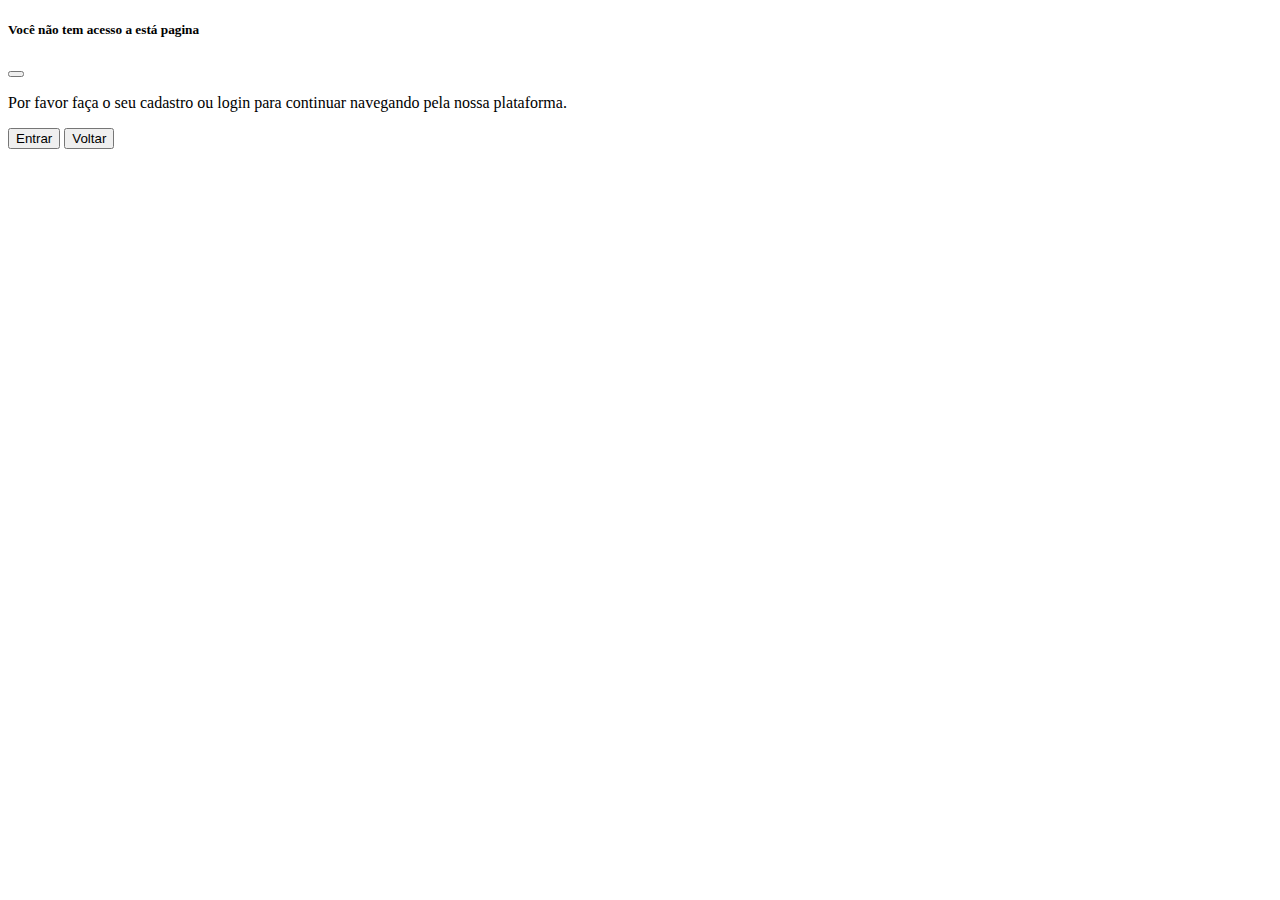
<file: index.html>
<!DOCTYPE html>
<html lang="en">
<head>
    <meta charset="UTF-8">
    <meta name="viewport" content="width=device-width, initial-scale=1.0">
    <title>tetse</title>
<body>
    <div class="modal" tabindex="-1">
        <div class="modal-dialog">
          <div class="modal-content">
            <div class="modal-header">
              <h5 class="modal-title">Você não tem acesso a está pagina</h5>
              <button type="button" class="btn-close" data-bs-dismiss="modal" aria-label="Close"></button>
            </div>
            <div class="modal-body">
              <p>Por favor faça o seu cadastro ou login para continuar navegando pela nossa plataforma.</p>
            </div>
            <div class="modal-footer">
              <button type="button" class="btn btn-secondary" data-bs-dismiss="modal">Entrar</button>
              <button type="button" class="btn btn-primary">Voltar</button>
            </div>
          </div>
        </div>
      </div>
</body>
</html>
</file>
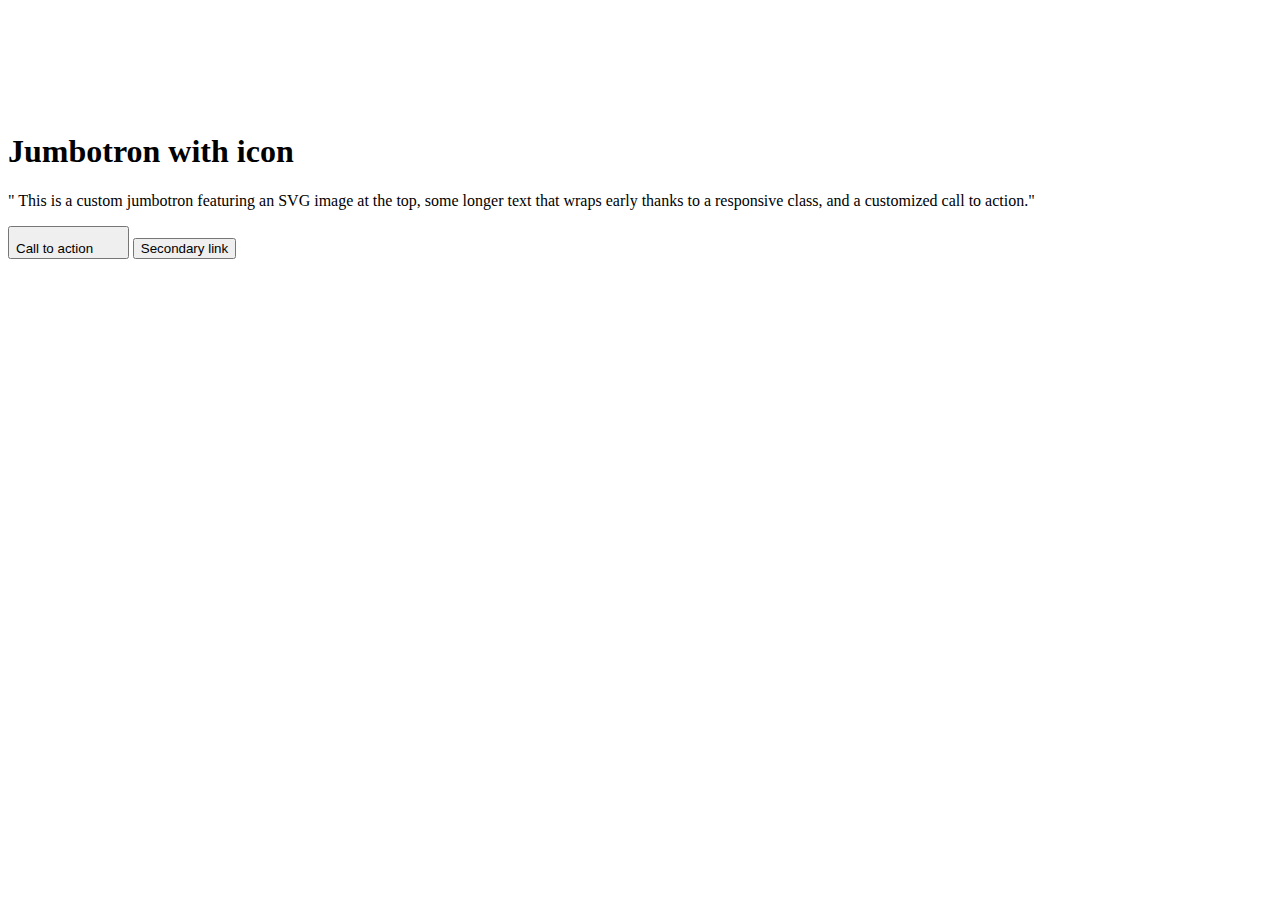
<file: about/index.html>
<!DOCTYPE html>
<html lang="en">
    <link href="https://cdn.jsdelivr.net/npm/bootstrap@5.2.3/dist/css/bootstrap.min.css" rel="stylesheet" integrity="sha384-rbsA2VBKQhggwzxH7pPCaAqO46MgnOM80zW1RWuH61DGLwZJEdK2Kadq2F9CUG65" crossorigin="anonymous"> 

<head>
    <meta charset="UTF-8">
    <meta name="viewport" content="width=device-width, initial-scale=1.0">
    <title>Document</title>
</head>


<body>
    <div class="p-5 text-center bg-body-tertiary rounded-3">

<svg class="bi mt-4 mb-3" style="color: var(--bs-indigo);" width="100" height="100">
<use xlink:href="#bootstrap"></use><!--logo-->
</svg>
<h1 class="text-body-emphasis">Jumbotron with icon</h1><!--Titulo-->
<p class="col-lg-8 mx-auto fs-5 text-muted">

" This is a custom jumbotron featuring an SVG image at the top, some longer text that wraps early thanks to a responsive 
class, and a customized call to action." <!--texto-->

</p>
<!--btn1-->
<div class="d-inline-flex gap-2 mb-5">
<button class="d-inline-flex align-items-center btn btn-primary btn-lg px-4 rounded-pill" type="button">
 Call to action 
<svg class="bi ms-2" width="24" height="24">
<use xlink:href="#arrow-right-short"></use>
</svg>
<!--fimbtn1-->
</button>
<button class="btn btn-outline-secondary btn-lg px-4 rounded-pill" type="button"> Secondary link </button>
</div>
</div>

    </div>
</body>
</html>
</file>
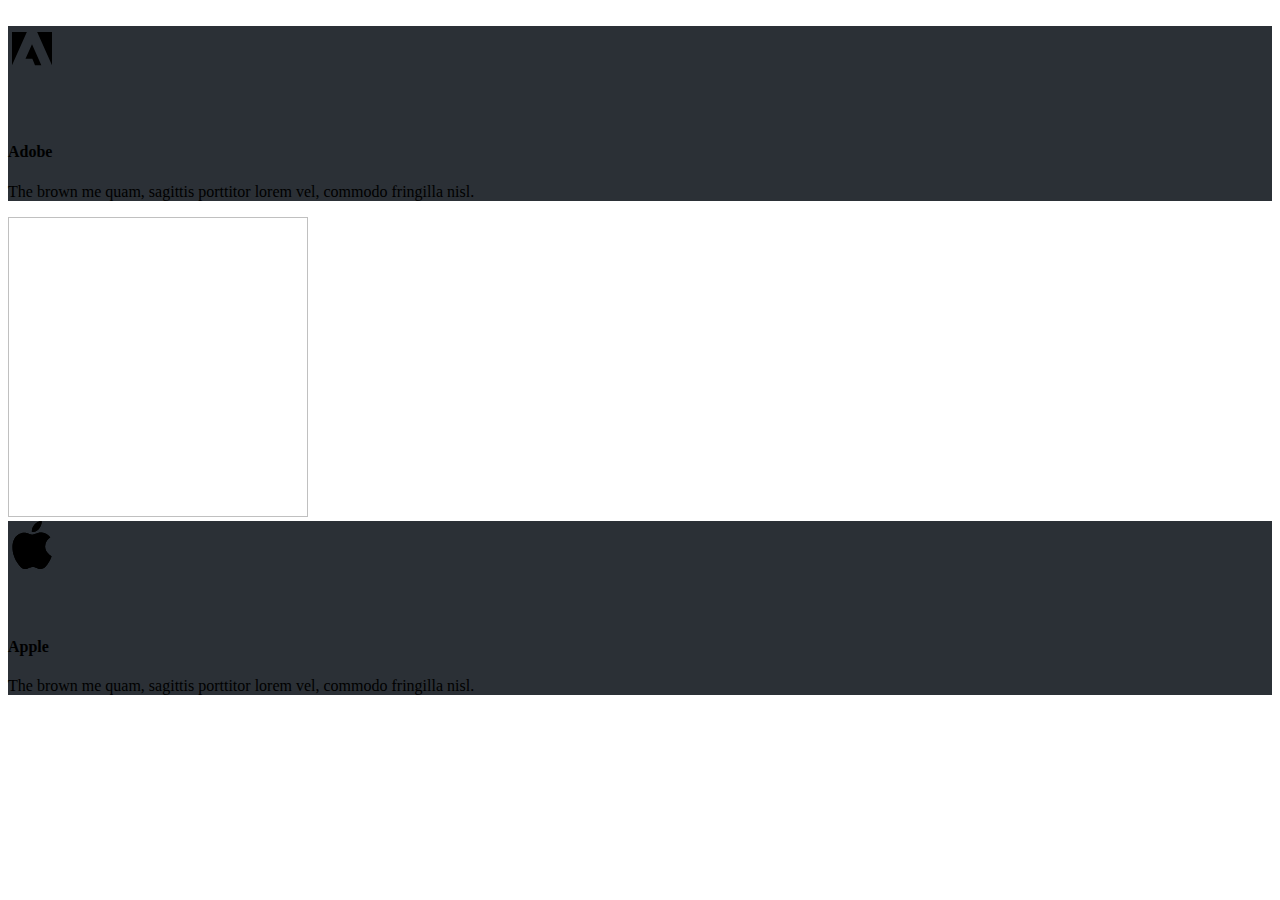
<file: about/teste.html/index.html>
<!DOCTYPE html>
<html lang="en">
<head>
    <meta charset="UTF-8">
    <meta name="viewport" content="width=device-width, initial-scale=1.0">

    <link href="https://cdn.jsdelivr.net/npm/bootstrap@5.2.3/dist/css/bootstrap.min.css" rel="stylesheet" integrity="sha384-rbsA2VBKQhggwzxH7pPCaAqO46MgnOM80zW1RWuH61DGLwZJEdK2Kadq2F9CUG65" crossorigin="anonymous"> 
    <title>Document</title>
</head>
<body>

     
  
    
<section class="position-relative py-6 bg-dark overflow-hidden">

	<!-- build your own svg from https://fffuel.co/nnneon/ -->


	<img class="position-absolute translate-middle top-50 start-0 d-none d-lg-block img-fluid wp-image-32820">



	<div class="container">
		<div class="row row-cols-1 row-cols-lg-2 g-4 g-md-5">
			<div class="col px-lg-6">
				<div class="card card-body border-0 text-light p-4 p-md-6 rounded-3" style="background:#2b3036">

					<div class="lc-block d-flex justify-content-center align-items-center mb-5 rounded wp-image-32811 bg-primary" style="width: 96px; height: 96px;"><svg xmlns="http://www.w3.org/2000/svg" xmlns:xlink="http://www.w3.org/1999/xlink" version="1.1" width="3em" height="3em" viewBox="0 0 24 24" lc-helper="svg-icon" fill="currentColor" class="">
							<path d="M14.58,3H22V19.67L14.58,3M9.42,3H2V19.67L9.42,3M12,9.17L16.67,19.67H13.5L12.17,16.33H8.75L12,9.17Z"></path>
						</svg>

					</div>
					<div class="lc-block">
						<div editable="rich">

							<h4 class="display-6 fw-bold">Adobe</h4>

							<p class="lead">The brown me quam, sagittis porttitor lorem vel, commodo fringilla nisl. </p>
						</div>
					</div> 
				</div>
			</div>
			<div class="col px-lg-6 position-relative"><img class="d-none d-lg-block position-absolute translate-middle top-0 start-100 img-fluid" width="300" height="300" alt="" style="z-index:0">

				<div class="card card-body border-0 text-light p-4 p-md-6 rounded-3" style="background:#2b3036">
					<div class="lc-block d-flex justify-content-center align-items-center mb-5 rounded bg-info" style="width: 96px; height: 96px;"><svg xmlns="http://www.w3.org/2000/svg" width="3em" height="3em" fill="currentColor" class="text-light" viewBox="0 0 16 16" lc-helper="svg-icon">
							<path d="M11.182.008C11.148-.03 9.923.023 8.857 1.18c-1.066 1.156-.902 2.482-.878 2.516.024.034 1.52.087 2.475-1.258.955-1.345.762-2.391.728-2.43zm3.314 11.733c-.048-.096-2.325-1.234-2.113-3.422.212-2.189 1.675-2.789 1.698-2.854.023-.065-.597-.79-1.254-1.157a3.692 3.692 0 0 0-1.563-.434c-.108-.003-.483-.095-1.254.116-.508.139-1.653.589-1.968.607-.316.018-1.256-.522-2.267-.665-.647-.125-1.333.131-1.824.328-.49.196-1.422.754-2.074 2.237-.652 1.482-.311 3.83-.067 4.56.244.729.625 1.924 1.273 2.796.576.984 1.34 1.667 1.659 1.899.319.232 1.219.386 1.843.067.502-.308 1.408-.485 1.766-.472.357.013 1.061.154 1.782.539.571.197 1.111.115 1.652-.105.541-.221 1.324-1.059 2.238-2.758.347-.79.505-1.217.473-1.282z"></path>
							<path d="M11.182.008C11.148-.03 9.923.023 8.857 1.18c-1.066 1.156-.902 2.482-.878 2.516.024.034 1.52.087 2.475-1.258.955-1.345.762-2.391.728-2.43zm3.314 11.733c-.048-.096-2.325-1.234-2.113-3.422.212-2.189 1.675-2.789 1.698-2.854.023-.065-.597-.79-1.254-1.157a3.692 3.692 0 0 0-1.563-.434c-.108-.003-.483-.095-1.254.116-.508.139-1.653.589-1.968.607-.316.018-1.256-.522-2.267-.665-.647-.125-1.333.131-1.824.328-.49.196-1.422.754-2.074 2.237-.652 1.482-.311 3.83-.067 4.56.244.729.625 1.924 1.273 2.796.576.984 1.34 1.667 1.659 1.899.319.232 1.219.386 1.843.067.502-.308 1.408-.485 1.766-.472.357.013 1.061.154 1.782.539.571.197 1.111.115 1.652-.105.541-.221 1.324-1.059 2.238-2.758.347-.79.505-1.217.473-1.282z"></path>
						</svg>

					</div>
					<div class="lc-block">
						<div editable="rich">    

							<h4 class="display-6 fw-bold">Apple</h4>

							<p class="lead">The brown me quam, sagittis porttitor lorem vel, commodo fringilla nisl. </p>
						</div>
					</div>
				</div>
			</div>
		
					
				</div>
			</div>
		</div>
	</div>



</section>
 
 
  
    
</body>
</html>
</file>
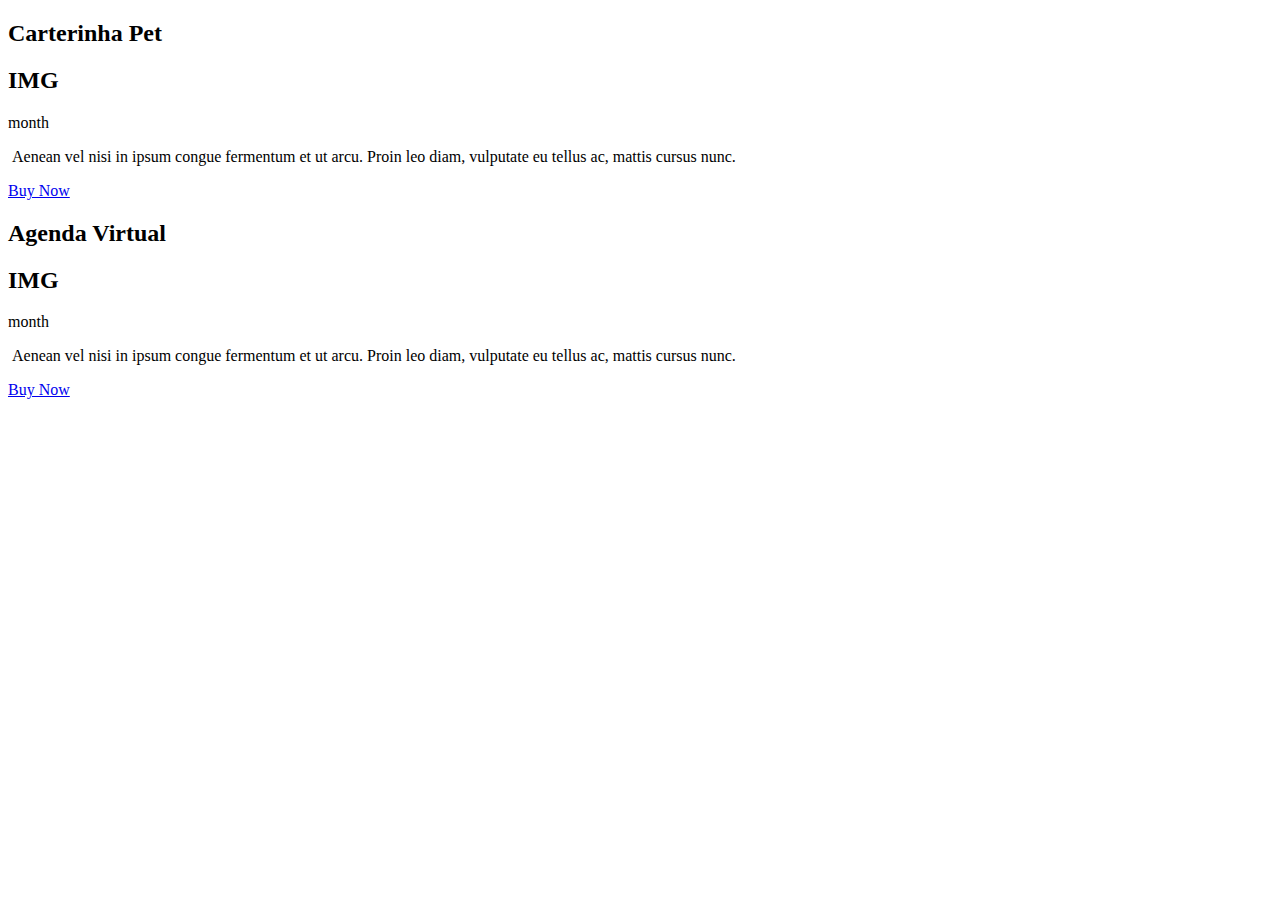
<file: cards daw/two.html>
<!DOCTYPE html>
<html lang="en">
<head>
    <meta charset="UTF-8">
    <meta name="viewport" content="width=device-width, initial-scale=1.0">
    <link href="https://cdn.jsdelivr.net/npm/bootstrap@5.2.3/dist/css/bootstrap.min.css" rel="stylesheet" integrity="sha384-rbsA2VBKQhggwzxH7pPCaAqO46MgnOM80zW1RWuH61DGLwZJEdK2Kadq2F9CUG65" crossorigin="anonymous"> 
    <title>Document</title>
</head>
<body>
     
  
    <div class="container py-4">
        <div class="row">
          
        <div class="row mt-4">
            <div class="text-center col-md-6 py-5 bg-light text-dark">
                <div class="lc-block">
                    <div editable="rich">
    
                        <h2><strong>Carterinha Pet</strong></h2>
    
                     
                    </div>
                </div>
                <div class="lc-block">
                    <div editable="rich">
    
                        <h2 class="display-3">IMG</h2>
                        <p>month</p>
                    </div>
                </div>
                <div class="lc-block px-4 mb-4">
                    <div editable="rich">
    
                        <p>&nbsp;Aenean vel nisi in ipsum congue fermentum et ut arcu. Proin leo diam,
                            vulputate eu tellus ac, mattis cursus nunc.</p>
                    </div>
                </div>
                <div class="lc-block">
                    <a class="btn btn-outline-primary" href="#" role="button">Buy Now</a>
                </div><!-- /lc-block -->
            </div><!-- /col -->
            <div class="text-center col-md-6 py-5 shadow-lg">
                <div class="lc-block">
                    <div editable="rich">
    
                        <h2><strong>Agenda Virtual</strong></h2>
    
                    
                    </div>
                </div>
                <div class="lc-block">
                    <div editable="rich">
    
                        <h2 class="display-3">IMG</h2>
                        <p>month</p>
                    </div>
                </div>
                <div class="lc-block px-4 mb-4">
                    <div editable="rich">
    
                        <p>&nbsp;Aenean vel nisi in ipsum congue fermentum et ut arcu. Proin leo diam,
                            vulputate eu tellus ac, mattis cursus nunc.</p>
                    </div>
                </div>
                <div class="lc-block">
                    <a class="btn btn-outline-primary" href="#" role="button">Buy Now</a>
                </div><!-- /lc-block -->
            </div><!-- /col -->
        </div>
    </div>
     
     
      
</body>
</html>
</file>
